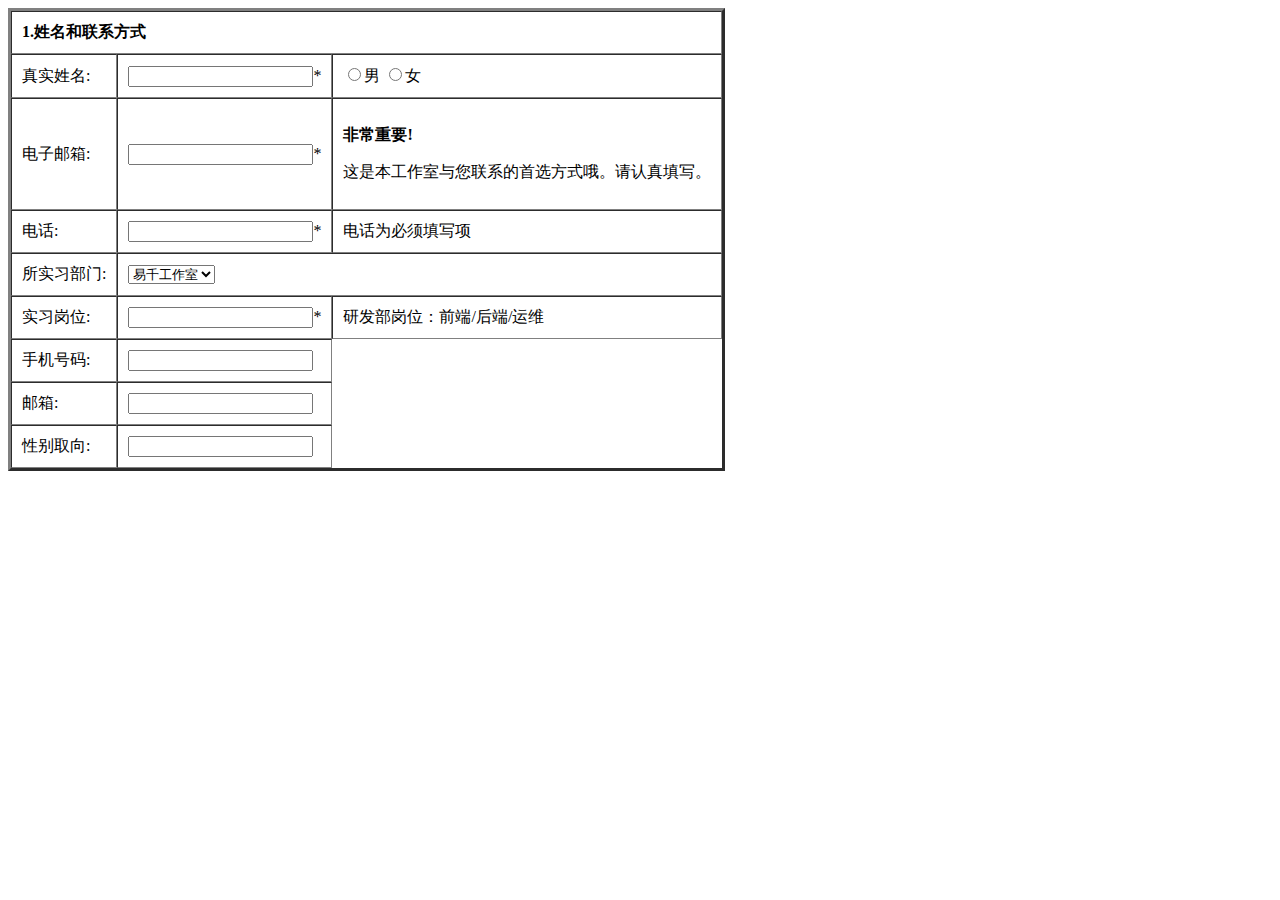
<file: index.html>
<!DOCTYPE html>
<html>
<head>
<meta charset="utf-8">
<title>自我简介</title>
<style>
td {padding: 10px;}
</style>
</head>
<body>

<table cellspacing="0" border="3">
<tr>
  <td colspan="3"><b>1.姓名和联系方式</b></td>
</tr>
<tr>    
  <td>真实姓名:</td>
  <td><form action=""><input type="text">*</form></td>
  <td><form action="">
  <input type="radio" name="sex" value="男">男
  <input type="radio" name="sex" value="女">女
  </form> </td> 
</tr>
<tr>
  <td>电子邮箱:</td>
  <td><form action=""><input type="text">*</form></td>
  <td>
    <p><b>非常重要!</b></p>
    <p>这是本工作室与您联系的首选方式哦。请认真填写。</p></td>
</tr>
<tr>
  <td>电话:</td>
  <td><form action=""><input type="text">*</form></td>
  <td>电话为必须填写项</td>
</tr>
<tr>
  <td>所实习部门:</td>
  <td colspan="2">
  <form action="">
  <select name="department">
  <option value="易千工作室">易千工作室</option>
  <option value="研发">研发</option>
  <option value="设计">设计</option>
  <option value="运营">运营</option>
  <option value="内容">内容</option></td>
</tr>
<tr>
  <td>实习岗位:</td>
  <td><form action=""><input type="text">*</form></td>
  <td>研发部岗位：前端/后端/运维</td>
</tr>
<tr>
  <td>手机号码:</td>
  <td><form action=""><input type="text"></form></td>
</tr>
<tr>
  <td>邮箱:</td>
  <td><form action=""><input type="text"></form></td>
</tr>
<tr>
  <td>性别取向:</td>
  <td><form action=""><input type="text"></form></td>
</tr>
</file>
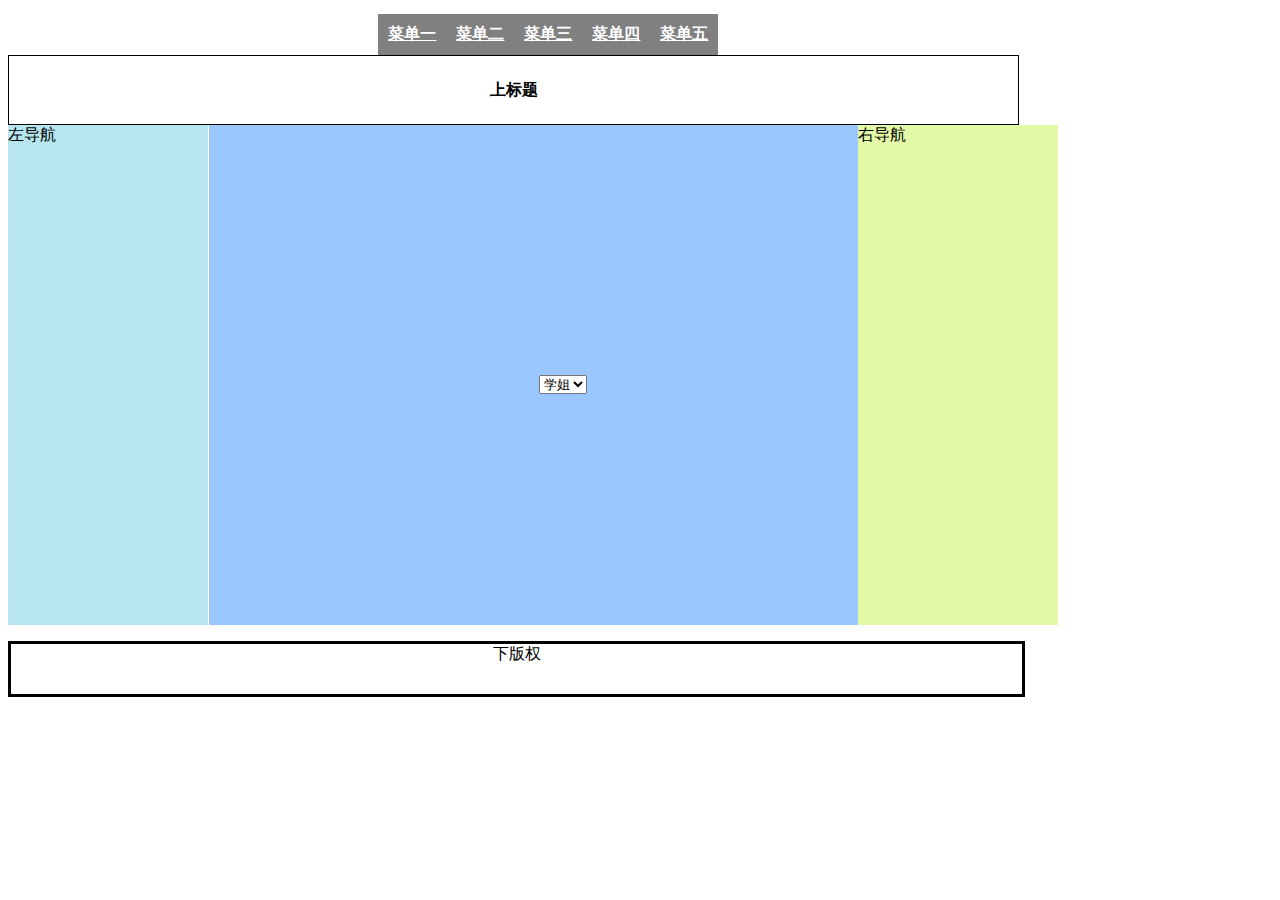
<file: 作业2.html>
<!DOCTYPE html>
<html>
  <head>
    <meta charset="utf-8">
    <title>作业2</title>
    <style type="text/css">
      ul
      {
        list-style-type: none;
        margin: 0;
        padding:1;
        padding-top:6px;
        overflow: hidden;
      }
      li
      {
        float: left;
        display: inline-flex;
        position: relative;
        left: 27%;
      }
      a:link,a:visited
      {
        font-weight: bold;
        color: white;
        background-color: gray;
        text-align: center;
        padding: 10px;
        text-decoration: none；
      }
      a:hover,aactive
      {
        background-color: lawngreen;
      }
      table{
        border: 1px solid black;
        width: 80%;
        height: 70px;
        vertical-align: center;
      }
      .container div{
        position: absolute;
      }
      .container .left{
        left:10;
        width: 200px;
        height:500px;
        background: #b7e6ee;
      }
      .container .center{
        left: 209px;
        right: 200px;
        height:500px;
        width: 60%;
        background: #9bc7ff;
      }
      .container .right{
        left: 67%;
        width: 200px;
        height:500px;
        background: #e4f9a7;
      }
      p.down{
        position: relative;
        top: 500px;
        border-style: solid;
        text-align: center;
        height: 50px;
        width: 80%;
      }
    .zuoye{
       position: relative;
       top: 50%;
       left: 43%;
     }   
    </style>
  </head>
  <body>
  <ul>
  <li><a href="">菜单一</a> </li>
  <li><a href="">菜单二</a></li>
  <li><a href="">菜单三</a></li>
  <li><a href="">菜单四</a></li>
  <li><a href="">菜单五</a></li>
    </ul>
 <form action="zuoye">
   <table>
   <th>上标题</th></table>
    </form>
    <div class="container">
  <div class="center">
    <form action="" class="zuoye">
      <select name="zuoye">
        <option value="xuejie">学姐</option>
        <option value="xuezhang">学长</option>
        <option value="zaishang">在上</option>
        <option value="shou">受</option>
        <option value="xuedi">学弟</option>
        <option value="yibai">一</option>
        <option value="bai">拜</option>
      </select>
    </form>
  </div>
      <div class="left">左导航</div>
      <div class="right">右导航</div>
    </div>
<div>
  <p class="down">下版权</p>
    </div>
  </body>
</file>
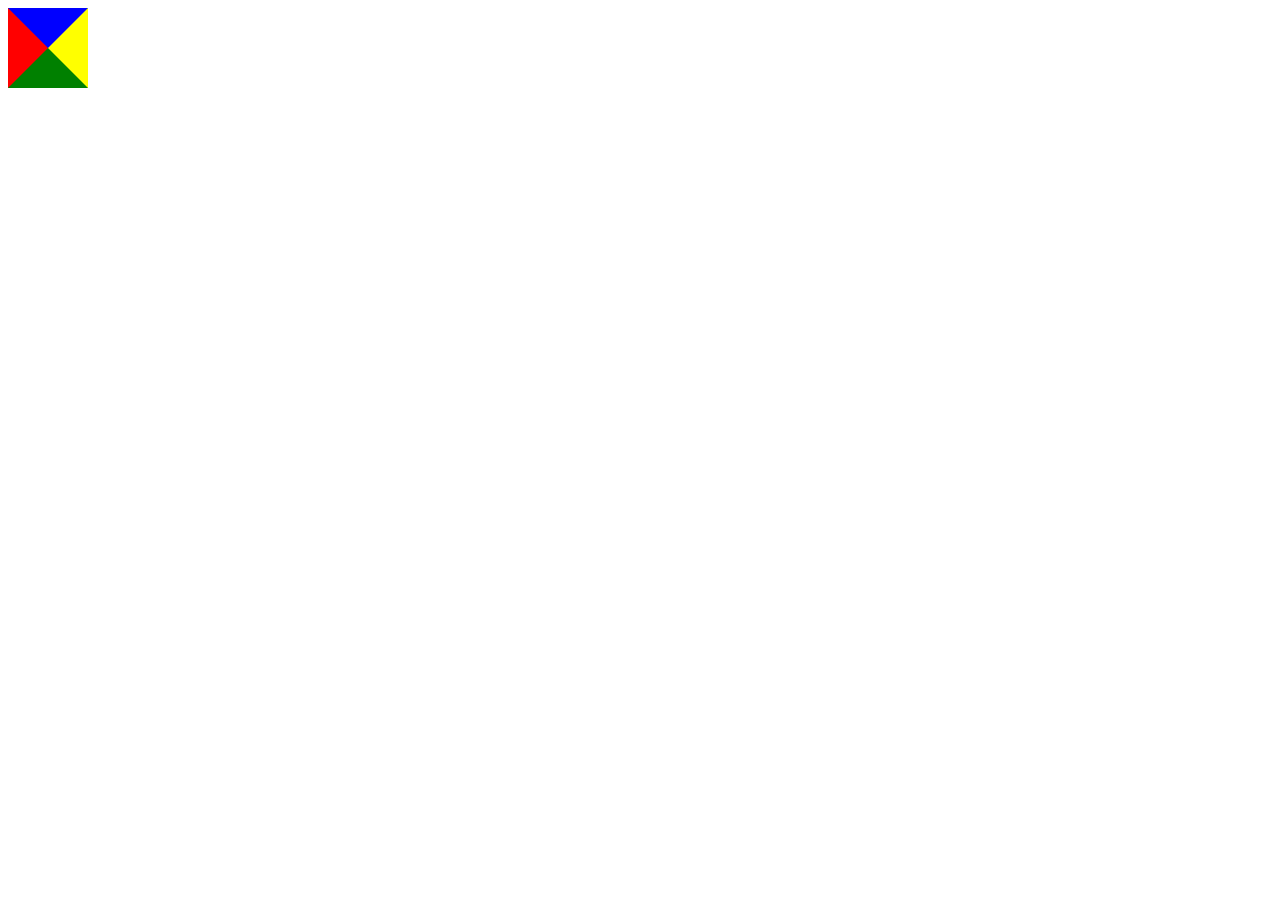
<file: 效果一7.html>
<!DOCTYPE html>
<html lang="en">
  <head>
    <meta charset="utf-8">
    <title>Document</title>
    <style type="text/css">

      *{margin: px auto;}
      .san {
        width: 0px;

        height: 0px;

        border-width: 40px;

        border-style: solid;

        border-color:  blue yellow green  red;
      }

    </style>
  </head>
  <body>
    <div class="san"></div>
  </body>
</html>
</file>
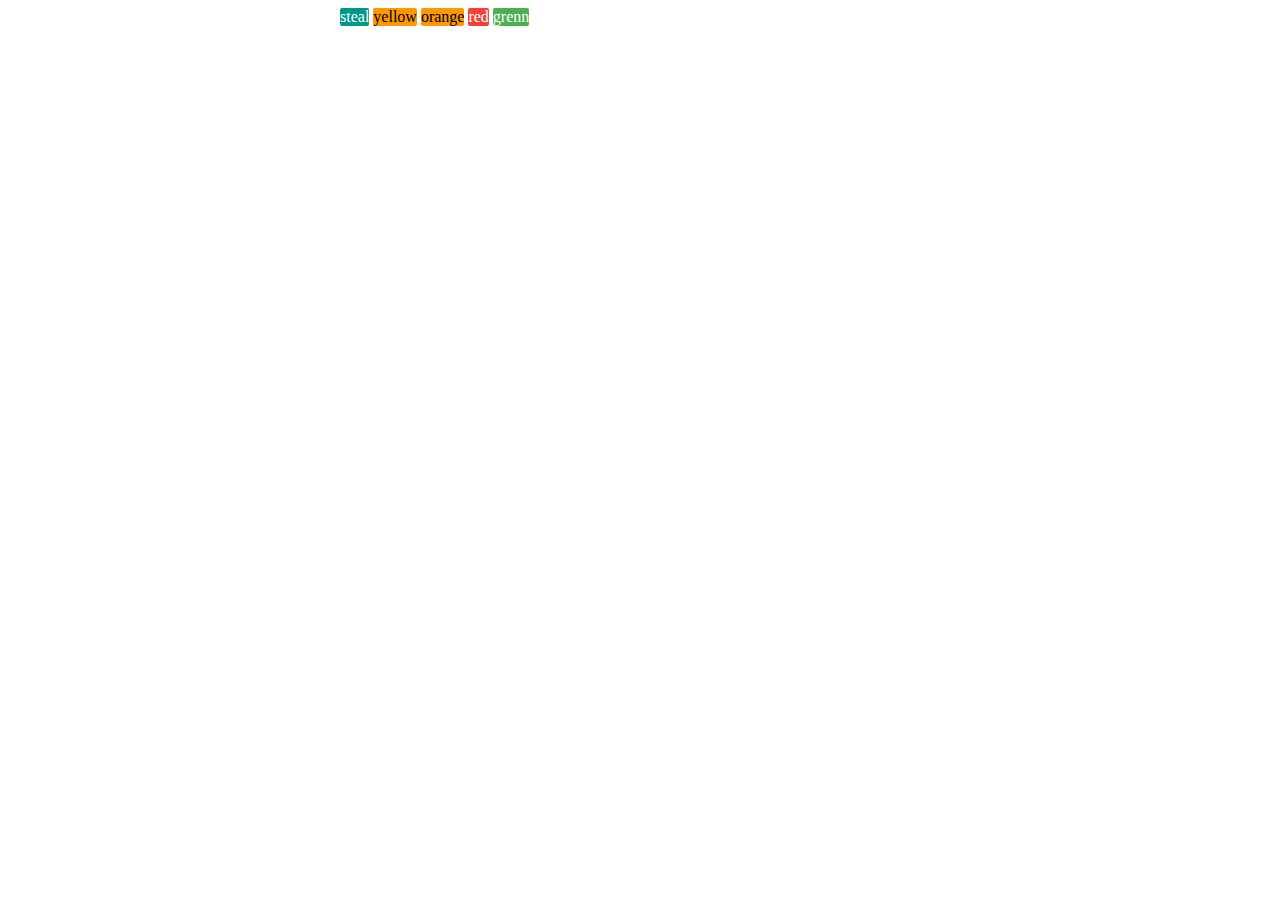
<file: 效果三.html>
<!DOCTYPE html>
<html>
  <head>
    <meta charset="utf-8">
    <title>anniu</title>
    <style>
      .layout{
        width:600px;
        margin: 0 auto;
      }
      .layour>div{
        margin-top: 30px;
      }
      .h-button{
        display: inline-block;
        pedding: 8px 10px;
        text-decoration: none;
        color: yellow;
        border-radius: 2px;
        cursor: pointer;
        transition: all .3s;
      }
      .h-button:hover {
        box-shadow: 0 8px 16px 0 rgba(0, 0, 0, 0.2), 0 6px 20px 0 rgba(0, 0, 0, 0.19);
      }
      .steal{
        background-color: #009688;
        color: white
      }
      .yellow{
        background-color: #ff9800;
        color: black;
      }
      .orange{
        background: #ff9800;
        color: black;
      }
      .red{
        background: #f44336;
        color: white;
      }
      .green{
        background: #4CAF50;
        color: white;
        
      }
    </style>
  </head>
  <body>
    <div class="layout">
      <a href class="h-button steal"> steal</a>
      <a href class="h-button yellow"> yellow</a>
      <a href class="h-button orange"> orange</a>
      <a href class="h-button red"> red</a>
      <a href class="h-button green"> grenn</a>
    </div>
  </body>
</html>
</file>
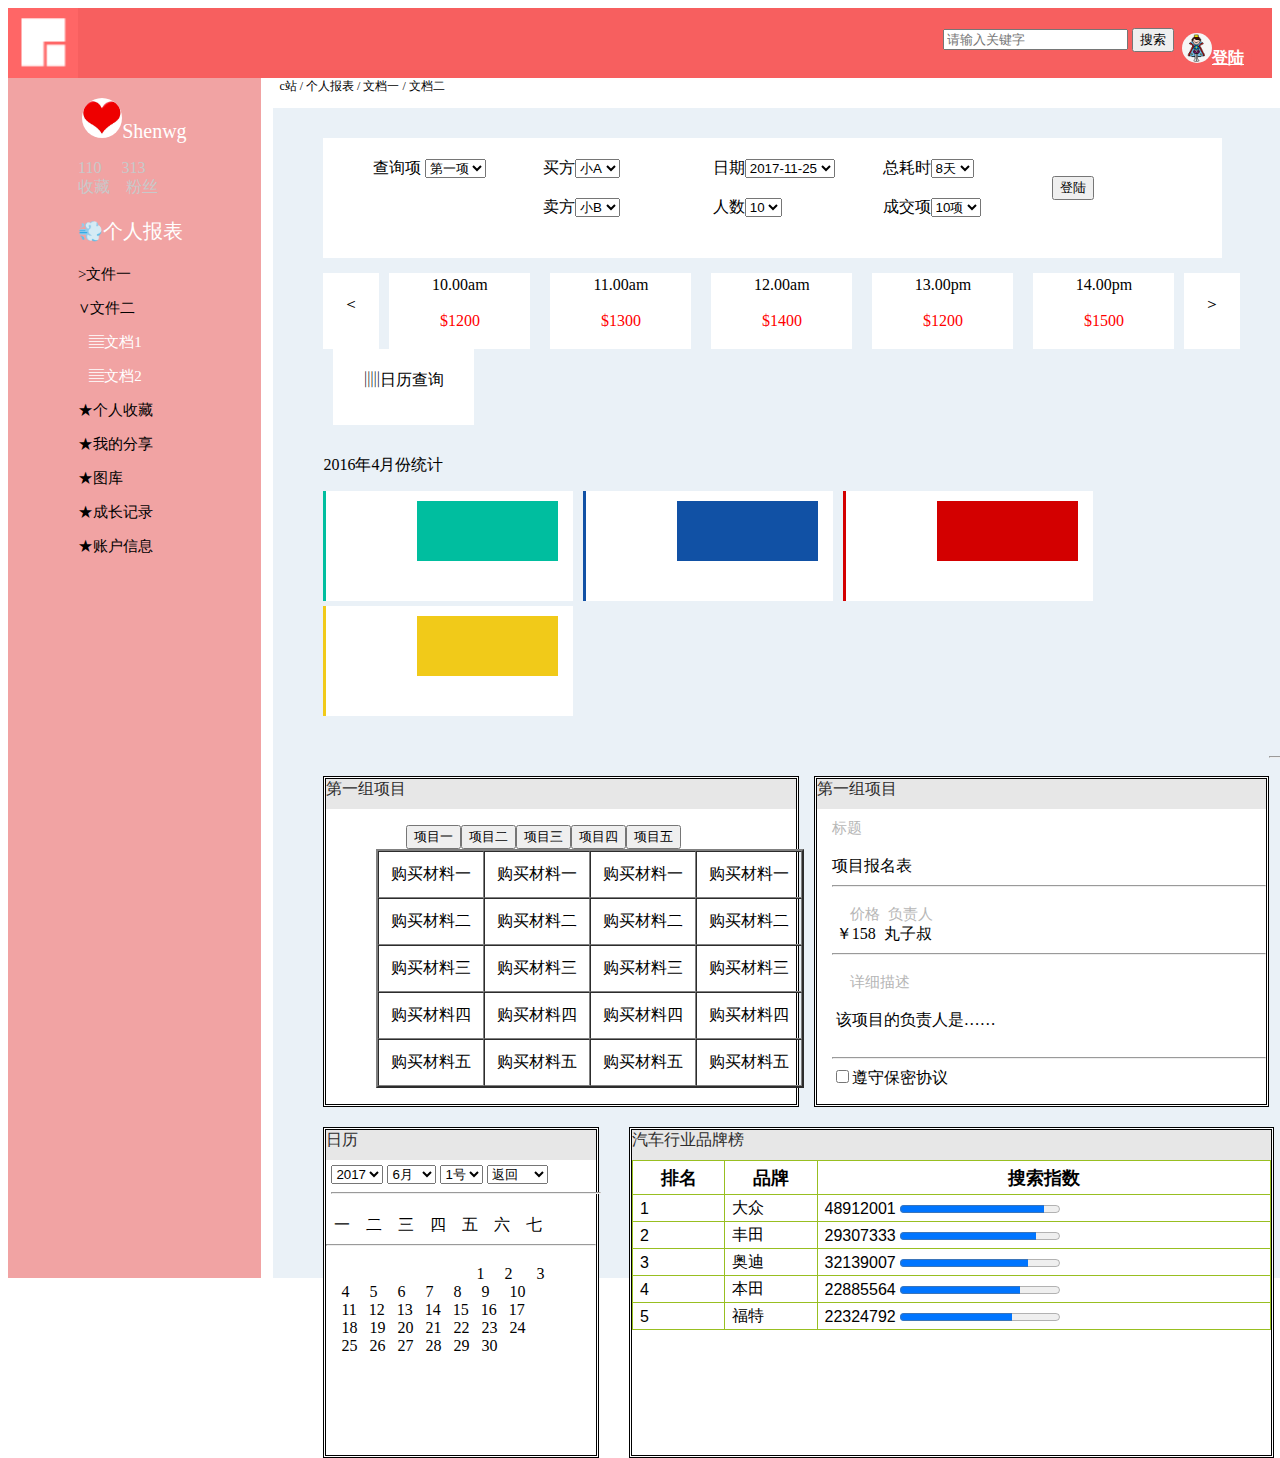
<file: diergewangye/zuoye.html>
<!DOCTYPE html>
<html>
<head>
    <meta charset="utf-8" />
    <title>第二个页面</title>
    <link rel="stylesheet" href="sw2.css">
</head>
<body>
    <div class="dh">
       <img src="1.png" width="70px" height="70px">
       <div class="search3"><a href="https://www.baidu.com/"><img class="p2" src="595facbc27460_610.jpg" style="width:30px;height:30px;border-radius:35px" ><b>登陆</b></a></div>
       <div class="search2">
           <input type="text" name="search" placeholder="请输入关键字">
           <button>搜索</button>
        </div>
    </div>

    <div class="dh2">
        <div class="tx"><img src="heart.jpg" style="width:40px;height:40px;border-radius:35px">Shenwg</div>
     <p class="fs-sc">110 &nbsp;&nbsp;&nbsp;&nbsp;313<br>收藏&nbsp;&nbsp;&nbsp;&nbsp;粉丝</p>
     <p class="mu1">💨个人报表</p>
     <p class="mu">>文件一</p>
     <p class="mu">∨文件二</p>
     <p class="mu-x">&nbsp;&nbsp;&nbsp;▤文档1</p>
     <p class="mu-x">&nbsp;&nbsp;&nbsp;▤文档2</p>
     <p class="mu">★个人收藏</p>
     <p class="mu">★我的分享</p>
     <p class="mu">★图库</p>
     <p class="mu">★成长记录</p>
     <p class="mu">★账户信息</p>
    </div>

     <div class="nr">
     <div class="nr1-1">&nbsp;&nbsp;c站&nbsp;/&nbsp;个人报表&nbsp;/&nbsp;文档一&nbsp;/&nbsp;文档二</div>
     <div class="nr2">
         <div class="nr2-1">
             <div class="select">
                 查询项 <select><option>第一项</option><option>第二项</option></select>
                </div>
             <div class="select">
                 买方<select><option>小A</option><option>小C</option></select>
                 <br><br>
                 卖方<select><option>小B</option><option>小D</option></select>
                </div>
             <div class="select">
                 日期<select><option>2017-11-25</option><option>2018-11-28</option></select>
                 <br><br>
                人数<select><option>10</option><option>11</option></select>
                </div>
             <div class="select">
                 总耗时<select><option>8天</option><option>9天</option></select>
                <br><br>
                成交项<select><option>10项</option><option>11项</option></select>
                </div>
             <div class="select">
                 <br>
                <a href="https://www.baidu.com/"><button>登陆</button></a></div>   
         </div>
         <div class="nr3">
            <div class="qk"><br>＜</div>
            <div class="qkc">10.00am<br><br><span class="jz">$1200</span></div>
            <div class="qkc">11.00am<br><br><span class="jz">$1300</span></div>
            <div class="qkc">12.00am<br><br><span class="jz">$1400</span></div>
            <div class="qkc">13.00pm<br><br><span class="jz">$1200</span></div>
            <div class="qkc">14.00pm<br><br><span class="jz">$1500</span></div>
            <div class="qk"><br>＞</div>
            <div class="qkc"><br>▥日历查询</div>
         </div>

         <div class="nr4">
             <div class="nr4-1">2016年4月份统计</div>
             <div class="pg">
                 <div class="pg1"></div>
                 <div class="pg2">
                     <div class="pg22"></div>
                 </div>
             </div>
             <div class="pb">
                <div class="pb1"></div>
                <div class="pb2">
                    <div class="pb22"></div>
                </div>
            </div>
            <div class="pr">
                <div class="pr1"></div>
                <div class="pr2">
                    <div class="pr22"></div>
                </div>
            </div>
            <div class="py">
                <div class="py1"></div>
                <div class="py2">
                    <div class="py22"></div>
                </div>
            </div>
         </div>
         <div class="nr5">
             <div class="nr5-1">第一组项目</div>
             <div class="nr5-2"><ul style="list-style-type: none;margin-left:40px;">
                 <li style="float: left;"><button>项目一</button></li>
                 <li style="float: left;"><button>项目二</button>
                    <li style="float: left;"><button>项目三</button>
                        <li style="float: left;"><button>项目四</button>
                            <li style="float: left;"><button>项目五</button>
             </ul>
             <table border="2" cellspacing="0"  cellpadding="12" style="white-space:nowrap;margin-left: 50px; ">
                    <tr>
                            <td>购买材料一</td>
                            <td>购买材料一</td>
                            <td>购买材料一</td>
                            <td>购买材料一</td>
                        </tr>
                    <tr>
                            <td>购买材料二</td>
                            <td>购买材料二</td>
                            <td>购买材料二</td>
                            <td>购买材料二</td>
                        </tr>
                    <tr>
                            <td>购买材料三</td>
                            <td>购买材料三</td>
                            <td>购买材料三</td>
                            <td>购买材料三</td>
                        </tr>
                    <tr>
                            <td>购买材料四</td>
                            <td>购买材料四</td>
                            <td>购买材料四</td>
                            <td>购买材料四</td>
                            </tr>
                    <tr>
                            <td>购买材料五</td>
                            <td>购买材料五</td>
                            <td>购买材料五</td>
                            <td>购买材料五</td>
                        </tr>
                 </table>
                </div>
         </div>
         <div class="nr6">
            <div class="nr5-1">第一组项目</div>
            <div class="fo">标题</div><br>
           <div class="nr6-1">
            <table frame="below">
                <tr>项目报名表</tr><hr>
                <div class="fo">&nbsp;价格&nbsp;&nbsp;负责人</div>
                <tr>&nbsp;￥158&nbsp;&nbsp;丸子叔</tr><hr>
                <div class="fo">&nbsp;详细描述</div><br>
                <tr>&nbsp;该项目的负责人是……</tr><br><br><hr>
                <form>
                        <input type="checkbox" name="agree" value="yes">遵守保密协议
                        </form>
            </table>
        </div>
        </div><hr>
        <div class="nr7">
            <div class="nr5-1">日历</div>
            <div class="nr7-1">
                <select class="so"><option>2017</option><option>2018</option></select>
                <select class="so"><option>6月</option><option>11月</option></select>
                <select class="so"><option>1号</option><option>2号</option></select>
                <select class="so"><option>返回</option><option>再返回</option></select><hr>
            </div>
            <div class="rlxq">
                    &nbsp;&nbsp;一
            &nbsp;&nbsp;&nbsp;二
            &nbsp;&nbsp;&nbsp;三
            &nbsp;&nbsp;&nbsp;四
            &nbsp;&nbsp;&nbsp;五
            &nbsp;&nbsp;&nbsp;六
            &nbsp;&nbsp;&nbsp;七<hr>
        </div>
        <div class="r11">
         1&nbsp;&nbsp;&nbsp;&nbsp;&nbsp;2&nbsp;&nbsp;&nbsp;&nbsp;&nbsp;&nbsp;3
        </div>
        <div class="r12">
            4
            &nbsp;&nbsp;&nbsp;&nbsp;5
            &nbsp;&nbsp;&nbsp;&nbsp;6
            &nbsp;&nbsp;&nbsp;&nbsp;7
            &nbsp;&nbsp;&nbsp;&nbsp;8
            &nbsp;&nbsp;&nbsp;&nbsp;9
            &nbsp;&nbsp;&nbsp;&nbsp;10<br>
            11
            &nbsp;&nbsp;12
            &nbsp;&nbsp;13
            &nbsp;&nbsp;14
            &nbsp;&nbsp;15
            &nbsp;&nbsp;16
            &nbsp;&nbsp;17<br>
            18
            &nbsp;&nbsp;19
            &nbsp;&nbsp;20
            &nbsp;&nbsp;21
            &nbsp;&nbsp;22
            &nbsp;&nbsp;23
            &nbsp;&nbsp;24<br>
            25
            &nbsp;&nbsp;26
            &nbsp;&nbsp;27
            &nbsp;&nbsp;28
            &nbsp;&nbsp;29
            &nbsp;&nbsp;30

        </div>
        </div>
        <div class="nr8">
                <div class="nr5-1">汽车行业品牌榜</div>
                <div class="nr8-1">
                      <table class="mm">
                      <tr>
                      <th>排名</th>
                      <th>品牌</th>
                      <th>搜索指数</th>
                      </tr>
                      
                      <tr>
                      <td>1</td>
                      <td>大众</td>
                      <td>
                      48912001
                      <progress value="90" max="100">
                      </progress></td>
                      </tr>
                      
                      <tr>
                      <td>2</td>
                      <td>丰田</td>
                      <td>
                      29307333
                      <progress value="85" max="100">
                      </progress>
                      </td>
                      </tr>
                      
                      <tr>
                      <td>3</td>
                      <td>奥迪</td>
                      <td>
                      32139007
                      <progress value="80" max="100">
                      </progress>
                      </td>
                      </tr>
                      
                      <tr>
                      <td>4</td>
                      <td>本田</td>
                      <td>
                      22885564
                      <progress value="75" max="100">
                      </progress>
                      </td>
                      </tr>
                      
                      <tr>
                      <td>5</td>
                      <td>福特</td>
                      <td>
                      22324792
                      <progress value="70" max="100">
                      </progress></td>
                      </tr>
                      </table>
                </div>
        </div>
     </div>
     </div>
</file>
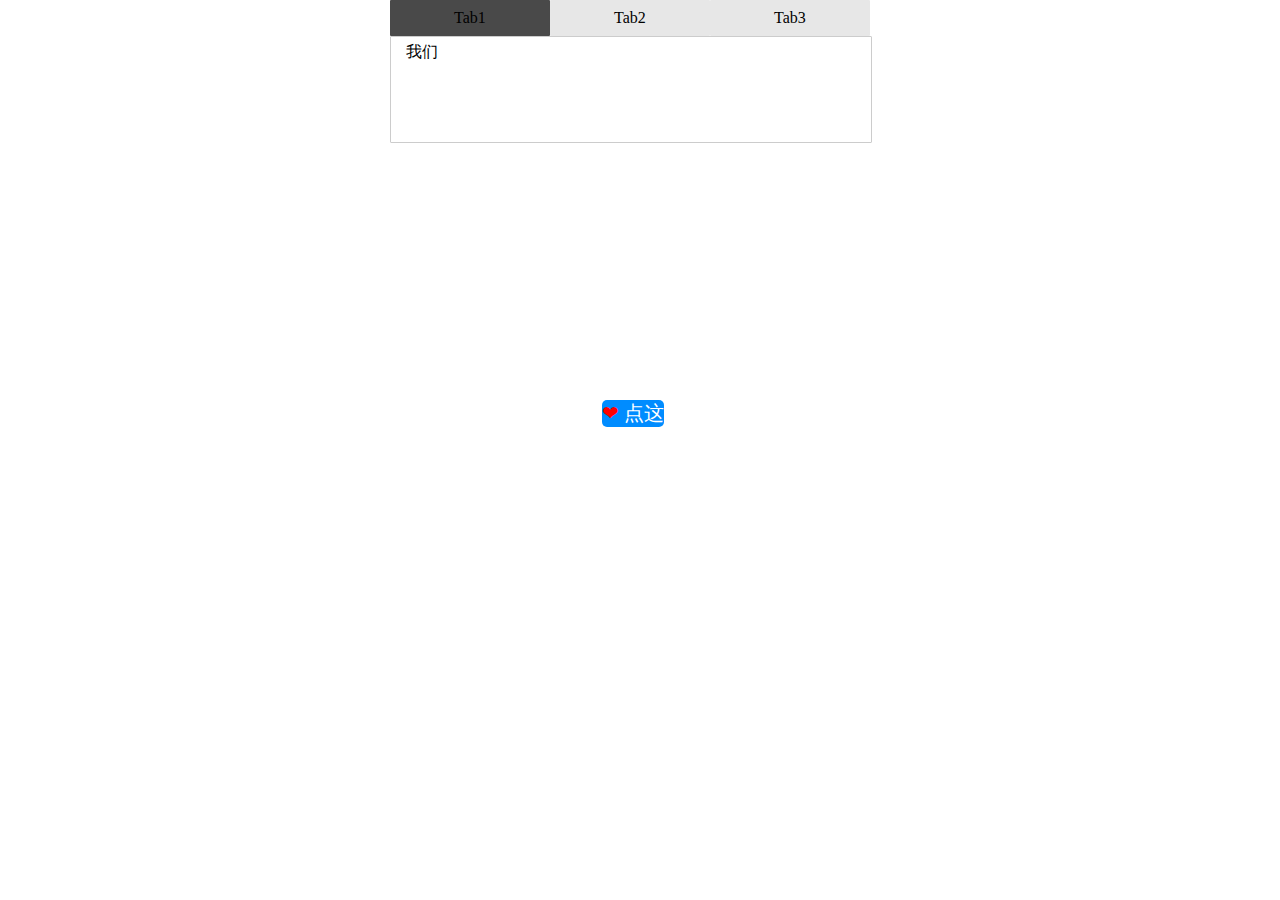
<file: 第五周作业/shencw.html>
<!DOCTYPE html>
<html>
<head>
  <title>第五周作业</title>
  <link rel="stylesheet" type="text/css" href="shencw.css">
</head>
<body>
    
    <!--Tab切换作业html-->
  <div id="example">
    <div class="hd">
      <ul>
        <li class="current">Tab1</li>
        <li>Tab2</li>
        <li>Tab3</li>
      </ul>
    </div>
    <div class="bd">
      <ul>
        <li class="current">我们</li>
        <li>不</li>
        <li>一样</li>
      </ul>
    </div>
  </div>

  <!--模拟框作业html-->
  <button class="btn"><span style="color:red">❤ </span> 点这</button>
    <div class="shade-box">
    	<div class="prompt-box">
    		<h1 class="prompt-title">标题<a href="javascript:void(0);" class="close">×</a></h1>
    		<div class="prompt-content">内容</div>
    		<div class="prompt-bottom">
    			<a href="javascript:void(0);" class="close">取消</a>
    			<a href="javascript:void(0);" class="close">确定</a>
    		</div>
    	</div>
    </div>
    
    <script type="text/javascript" src="shencw.js"> </script>
</body>
</html>
</file>
<file: diergewangye/sw2.css>
.dh{
    width: 100%;
    height: 70px;
    background-color: rgb(247, 95, 95);
}
.p1{border-radius: 50px;}
.p2{border-radius: 50px;}
.search3{
    padding-top: 25px;
    padding-right: 20px;
    float: right;
    display: inline;
    text-decoration: none;
}
.search2{
    padding-top: 20px;
    display: inline;
    float: right;
}
.search3 a{
    background: rgb(247, 95, 95);
    color: white;
    border-radius: 35px;
    padding: 8px;
}
.search3 a:hover,a:active{
    background-color: rgb(19, 155, 245);
    padding-top: 12px;
    padding-bottom: 2px;
}
.dh2{
    float: left;
    width: 20%;
    height: 1200px;
    background-color: rgb(241, 163, 163); 
}
.tx{
    padding-top: 20px;
    border-radius: 100%;
    font-size: 20px;
    color: white;
    text-align: center;
}
.fs-sc{
    color: rgb(200, 201, 202);
    padding-left: 70px;
}
.mu1{
    font-size: 20px;
    color: white;
    padding-left: 70px;
}
.mu{
    font-size: 15px;
    color: rgb(0, 0, 0);
    padding-left: 70px;
}
.mu-x{
    font-size: 15px;
    color: white;
    padding-left: 70px;
}
.nr{
    float: right;
    width: 79%;
    height: 1200px;
    left: 1%;
}
.nr1-1{
    width: 100%;
    height: 30px;
    font-size: 12px;
    text-align: left;
}
.nr2{
    width: 100%;
    height: 1140px;
    padding-left: 5%;
    padding-top: 30px;
    background-color: rgb(234, 241, 247)
}
.nr2-1{
    width: 85%;
    height: 100px;
    padding-top: 20px;
    padding-left: 5%;
    background-color: white;
}
.select{
    float: left;
    width: 20%;
}
.nr3{
    float: left;
    padding-top: 15px;
    margin-bottom: 30px;
    text-align: center;
}
.qk{
    float: left;
    width: 50px;
    height: 70px;
    padding: 3px;
    background-color: white;
}
.qkc{
    float: left;
    margin-left: 10px;
    margin-right: 10px;
    width: 135px;
    height: 70px;
    padding: 3px;
    background-color: white;
}
span.jz{
    color: red;
}
.nr4{
    float: left;
    margin-right: 15px;
    margin-bottom: 50px;
}
.pg{
    float: left;
    margin-top: 15px;
    width: 250px;
    height: 100px;
    margin-right: 10px;
}
.pg1{
    float: left;
    height: 100px;
    width: 1%;
    padding-top: 10px;
    background-color: rgb(0, 190, 159)
}
.pg2{
    height: 100px;
    padding-top: 10px;
    padding-right: 15px;
    background-color: white
}
.pg22{
    float: right;
    height: 60px;
    width: 60%;
    background-color: rgb(0, 190, 159)
}
.pb{
    float: left;
    margin-top: 15px;
    width: 250px;
    height: 100px;
    margin-right: 10px;
}
.pb1{
    float: left;
    height: 100px;
    width: 1%;
    padding-top: 10px;
    background-color: rgb(17, 81, 165)
}
.pb2{
    height: 100px;
    padding-top: 10px;
    padding-right: 15px;
    background-color: white
}
.pb22{
    float: right;
    height: 60px;
    width: 60%;
    background-color: rgb(17, 81, 165)
}
.pr{
    float: left;
    margin-top: 15px;
    width: 250px;
    height: 100px;
    margin-right: 10px;
}
.pr1{
    float: left;
    height: 100px;
    width: 1%;
    padding-top: 10px;
    background-color: rgb(211, 0, 0)
}
.pr2{
    height: 100px;
    padding-top: 10px;
    padding-right: 15px;
    background-color: white
}
.pr22{
    float: right;
    height: 60px;
    width: 60%;
    background-color: rgb(211, 0, 0)
}
.py{
    float: left;
    margin-top: 15px;
    width: 250px;
    height: 100px;
    margin-right: 10px;
}
.py1{
    float: left;
    height: 100px;
    width: 1%;
    padding-top: 10px;
    background-color: rgb(241, 202, 25)
}
.py2{
    height: 100px;
    padding-top: 10px;
    padding-right: 15px;
    background-color: white
}
.py22{
    float: right;
    height: 60px;
    width: 60%;
    background-color: rgb(241, 202, 25)
}
.nr5{
    float: left;
    width: 47%;
    height: 325px;
    margin-top: 20px;
    border-style: double;
    background-color: white;
}
.nr5-1{
    width: 100%;
    height: 30px;
    color: rgb(46, 45, 45);
    background-color: rgb(231, 231, 231)
}
.nr5-2{
    width: 100%;
    height: 275px;
    background-color: white;
}
.nr6{
    float: left;
    width: 45%;
    margin-top: 20px;
    margin-left: 15px;
    height: 325px;
    border-style: double;
    background-color: white;
}
.fo{
    font-size: 15px;
    padding-left: 15px;
    padding-top: 10px;
    color: rgb(182, 182, 182);
}
.nr6-1{
    padding-left: 15px;
}
.nr7{
    float: left;
    width: 27%;
    margin-top: 20px;
    height: 325px;
    border-style: double;
    background-color: white;
}
.nr7-1{
    float: left;
    width: 100%;
    height: 50px;
    margin-left: 5px;
    padding-top: 5px;
}
.rlxq{
    float: left;
    height: 50px;
    width: 100%;
    padding-right: 15px;
}
.r11{
    padding-left: 150px;
}
.r12{
    padding-left: 15px;
}
.nr8{
    float: left;
    width: 64%;
    margin-top: 20px;
    margin-left: 30px;
    height: 325px;
    border-style: double;
    background-color: white;
}
.mm{
    font-family:"Trebuchet MS", Arial, Helvetica, sans-serif;
    width:100%;
    border-collapse:collapse;
}
.mm td, .mm th {
font-size:1em;
border:1px solid #98bf21;
padding:3px 7px 2px 7px;
}
.mm th {
    font-size:1.1em;
    text-align:center;
    padding-top:5px;
    padding-bottom:4px;
    background-color:rgb(255, 255, 255);
    color:#000000;
}
</file>
<file: 第五周作业/shencw.css>
/*Tab切换作业style*/

  *{
    padding: 0;
    margin: 0;
  }
  #example{
    width: 500px;
    height: 400px;
    margin:auto;
  }
  #example .hd ul li{
    display: inline-block;
    width: 32%;
    height: 36px;
    line-height: 36px;
    border-radius: 1px;
    float: left;
    background-color: rgb(231, 231, 231);
    text-align: center;
    color: rgb(0, 0, 0);
  }
  #example .hd ul li.current{
    background-color: rgb(73, 73, 73);
  }
  #example .bd{
    border: 1px solid #ccc;
    border-radius: 1px;
    float: left;
    width: 93%;
    height: 100px;
    padding-top:5px;
    padding-left: 3%; 
  }
  #example .bd ul li{
    display: none;
  }
  #example .bd ul li.current{
    display: block;
  }
  
/*作业2模拟框style*/
	a{text-decoration:none;}

	.btn{
		background: #008cff;
		border: none;
		border-radius: 5px;
		color: #fff;
        font-size: 20px;
        position: relative;
        left: 47%;
	}
	.btn:hover{background: #2188f3}
	.shade-box{
		display: none;
		background: rgba(0,0,0,0.5);
		height: 100%;
		width: 100%;
		position: absolute;
		top: 0;
		left: 0;
	}
	.shade-box.show{
		display: block;
	}
	.prompt-box{
		position:absolute;
		top: 50%;
		left: 50%;
		width: 300px;
		height: 200px;
		background: #fff;
		border: 1px solid #dedede;
		border-radius:10px;
		margin-left: -150px;
		margin-top: -100px;
	}
	.prompt-title{
		font-size: 20px;
		line-height: 40px;
		border-bottom: 1px solid #dedede;
		padding-left: 10px;
	}
	.prompt-title .close{
		color: #666;
		float: right;
		margin-right: 10px;
	}
	.prompt-content{
		padding: 10px;
	}
	.prompt-bottom{
		position: absolute;
		bottom:0;
		left: 0;
		height: 40px;
		line-height: 40px;
		border-top: 1px solid #dedede;
		width: 100%;
	}
	.prompt-bottom a{
		float: right;
		color: #333;
		margin:0 10px;
	}
</file>
